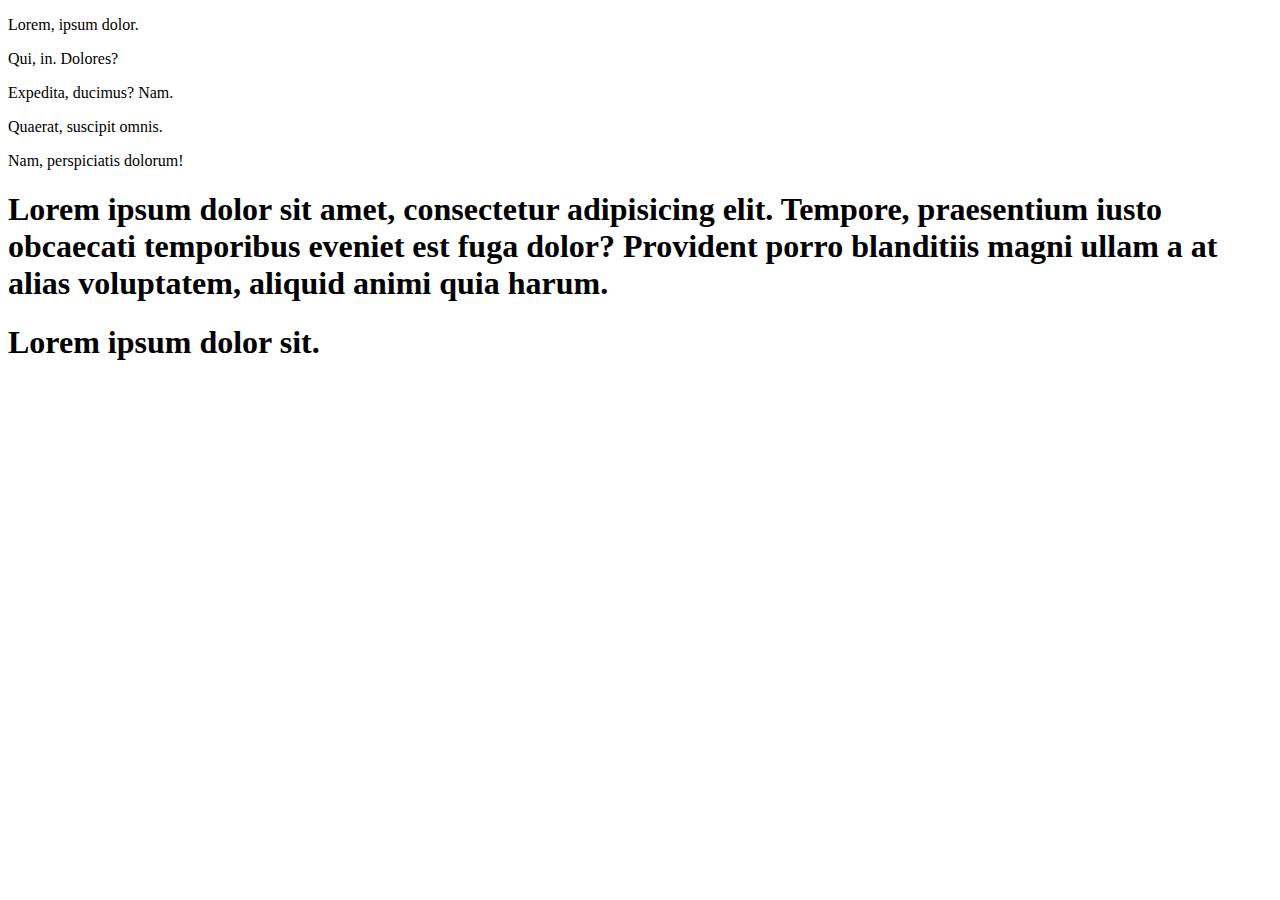
<file: index.html>
<!DOCTYPE html>
<html lang="en">
<head>
   <meta charset="UTF-8">
   <meta name="viewport" content="width=device-width, initial-scale=1.0">
   <title>Document</title>
</head>
<body>
   <p></p>
   <p></p>
   <p></p>
   <p>Lorem, ipsum dolor.</p>
   <p>Qui, in. Dolores?</p>
   <p>Expedita, ducimus? Nam.</p>
   <p>Quaerat, suscipit omnis.</p>
   <p>Nam, perspiciatis dolorum!</p> 
   <h1>Lorem ipsum dolor sit amet, consectetur adipisicing elit. Tempore, praesentium iusto obcaecati temporibus eveniet est fuga dolor? Provident porro blanditiis magni ullam a at alias voluptatem, aliquid animi quia harum.</h1>
   <h1>Lorem ipsum dolor sit.</h1>
</body>
</html>
</file>
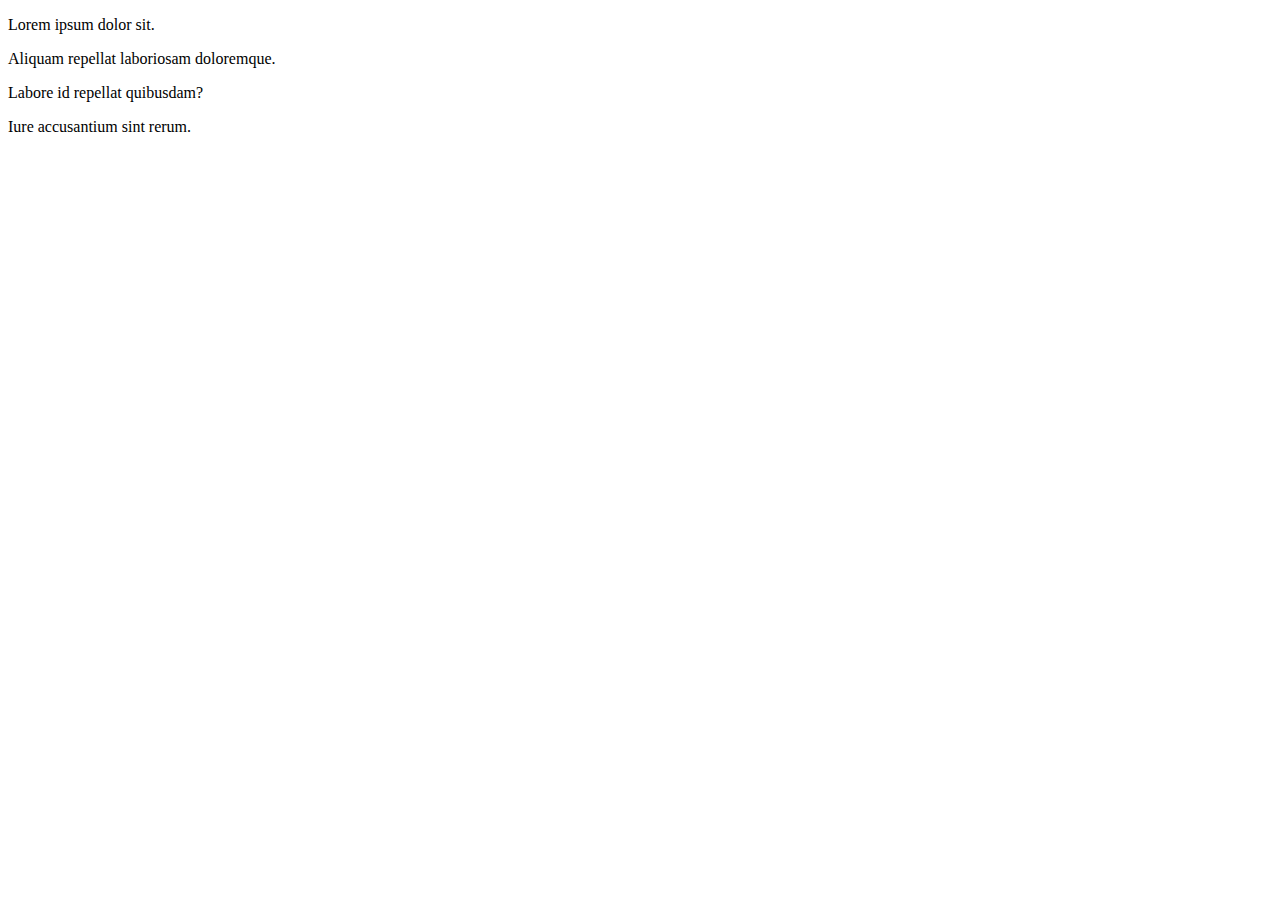
<file: loginform.html>
<!DOCTYPE html>
<html lang="en">
<head>
    <meta charset="UTF-8">
    <meta name="viewport" content="width=device-width, initial-scale=1.0">
    <title>Document</title>
</head>
<body>
    <p>Lorem ipsum dolor sit.</p>
    <p>Aliquam repellat laboriosam doloremque.</p>
    <p>Labore id repellat quibusdam?</p>
    <p>Iure accusantium sint rerum.</p>
</body>
</html>
</file>
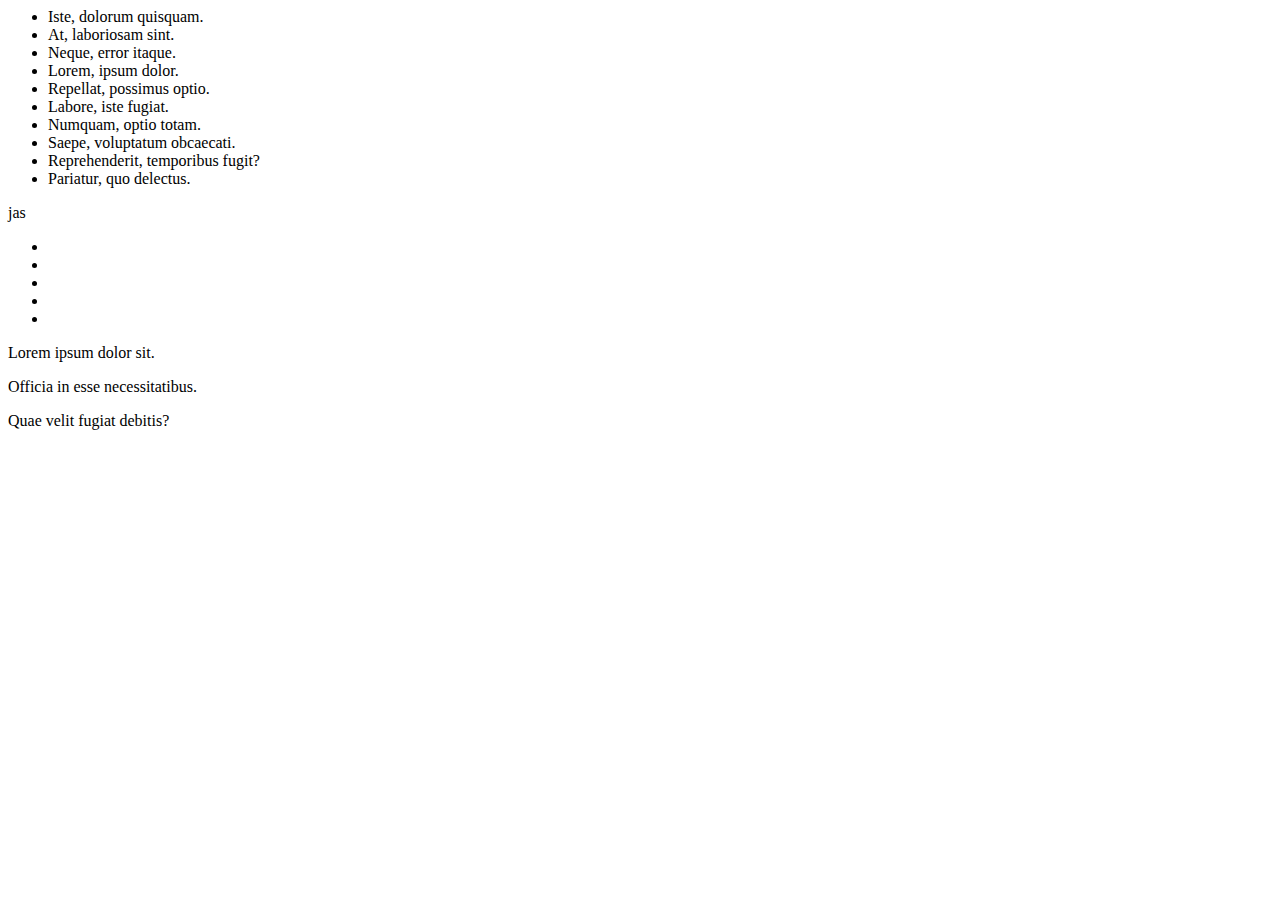
<file: test.html>
<ul>
    <li>Iste, dolorum quisquam.</li> 
    <li>At, laboriosam sint.</li> 
    <li>Neque, error itaque.</li> 
    <li>Lorem, ipsum dolor.</li> 
    <li>Repellat, possimus optio.</li> 
    <li>Labore, iste fugiat.</li>
    <li>Numquam, optio totam.</li>
    <li>Saepe, voluptatum obcaecati.</li>
    <li>Reprehenderit, temporibus fugit?</li>
    <li>Pariatur, quo delectus.</li>
</ul>
jas

<!DOCTYPE html>
<html lang="en">
<head>
    <meta charset="UTF-8">
    <meta name="viewport" content="width=device-width, initial-scale=1.0">
    <title>Document</title>
</head>
<body>
    <ul>
        <li></li>
        <li></li>
        <li></li>
        <li></li>
        <li></li>
    </ul>
    <p>Lorem ipsum dolor sit.</p>
    <p>Officia in esse necessitatibus.</p>
    <p>Quae velit fugiat debitis?</p> 
</body>
</html>
</file>
